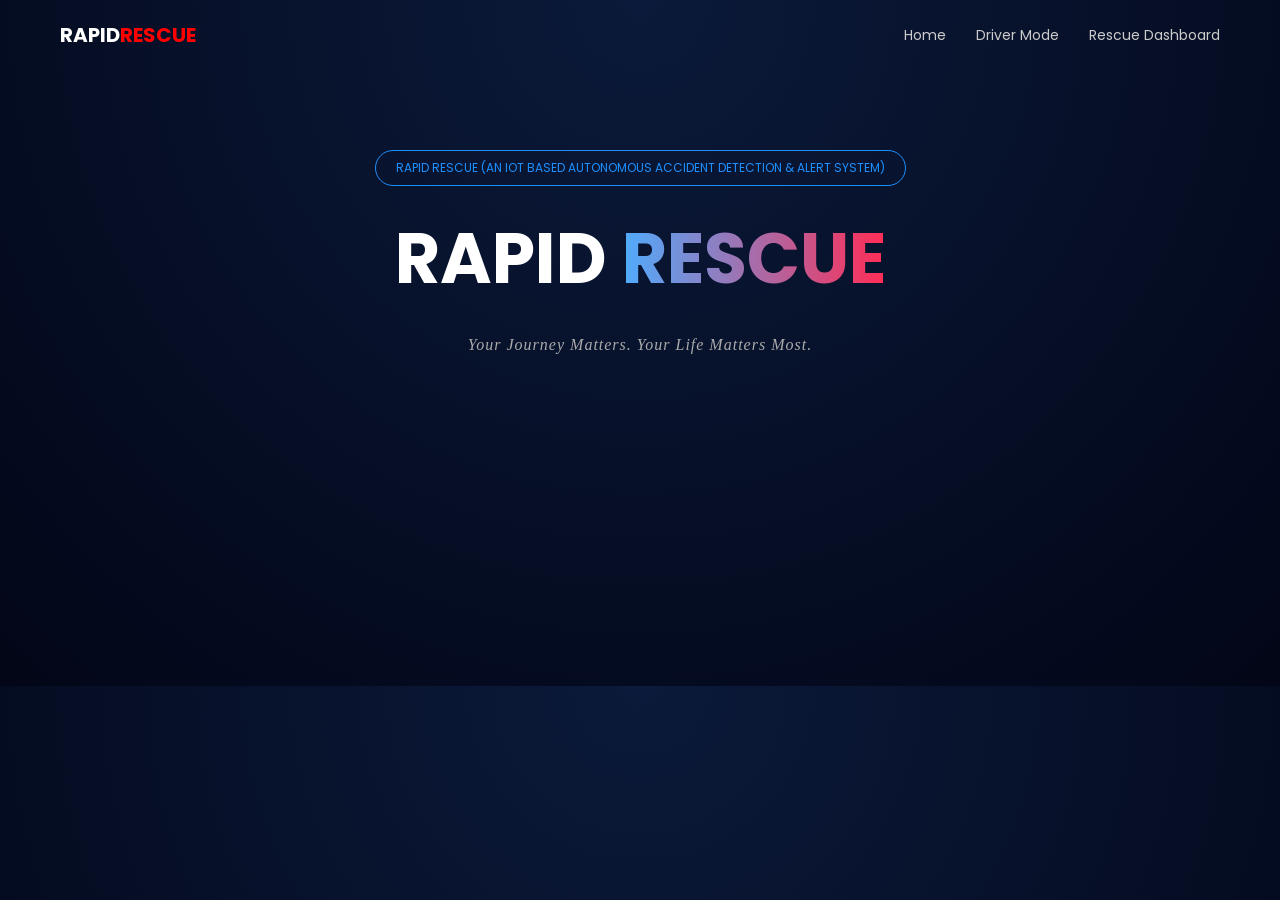
<file: index.html>
<!DOCTYPE html>
<html>
<head>
  <title>Rapid Rescue</title>

  <link href="https://fonts.googleapis.com/css2?family=Poppins:wght@300;500;700&display=swap" rel="stylesheet">

  <style>
    * {
      margin: 0;
      padding: 0;
      box-sizing: border-box;
      font-family: 'Poppins', sans-serif;
    }

    body {
      background: radial-gradient(circle at top, #0b1a3a, #020617);
      color: white;
    }

    .navbar {
      display: flex;
      justify-content: space-between;
      align-items: center;
      padding: 20px 60px;
    }

    .logo {
      font-weight: 700;
      font-size: 20px;
    }

    .logo span {
      color: red;
    }

    .nav-links {
      display: flex;
      gap: 30px;
    }

    .nav-links a {
      text-decoration: none;
      color: #ccc;
      font-size: 14px;
    }

    .nav-links a:hover {
      color: white;
    }

    .hero {
      text-align: center;
      margin-top: 80px;
    }

    .tag, .subtitle {
      opacity: 0;
      transform: translateY(20px);
      transition: 0.6s ease;
    }

    .show {
      opacity: 1;
      transform: translateY(0);
    }

    .tag {
      border: 1px solid #1e90ff;
      display: inline-block;
      padding: 8px 20px;
      border-radius: 20px;
      font-size: 12px;
      color: #1e90ff;
      margin-bottom: 20px;
    }

    .title {
      font-size: 70px;
      font-weight: 700;
    }

    .gradient {
      background: linear-gradient(90deg, #4facfe, #ff2d55);
      -webkit-background-clip: text;
      background-clip: text;
      color: transparent;
    }

    .subtitle {
      margin-top: 20px;
      color: #aaa;
      font-size: 16px;
    }

    .cards {
      display: flex;
      justify-content: center;
      gap: 40px;
      margin-top: 80px;
    }

    .card {
      width: 300px;
      padding: 30px;
      border-radius: 20px;
      backdrop-filter: blur(10px);
      background: rgba(255,255,255,0.05);
      border: 1px solid rgba(255,255,255,0.1);
      transition: 0.3s;
      opacity: 0;
      will-change: transform;
    }

    .card:hover {
      transform: translateY(-10px);
    }

    .card h3 {
      margin-top: 20px;
      font-size: 18px;
    }

    .card p {
      margin-top: 15px;
      color: #aaa;
      font-size: 14px;
    }

    .card a {
      display: inline-block;
      margin-top: 20px;
      text-decoration: none;
      font-size: 13px;
    }

    .blue {
      border: 1px solid #1e90ff;
    }

    .blue a {
      color: #1e90ff;
    }

    .red {
      border: 1px solid #ff2d55;
    }

    .red a {
      color: #ff2d55;
    }

    @keyframes dropBounce {
      0% { transform: translateY(-300px); opacity: 0; }
      60% { transform: translateY(30px); opacity: 1; }
      80% { transform: translateY(-10px); }
      100% { transform: translateY(0); }
    }

    @keyframes shadowImpact {
      0% { box-shadow: 0 0 0 rgba(0,0,0,0); }
      50% { box-shadow: 0 25px 40px rgba(0,0,0,0.6); }
      100% { box-shadow: 0 10px 20px rgba(0,0,0,0.3); }
    }

    .show-drop {
      animation: dropBounce 0.9s ease forwards, shadowImpact 0.9s ease forwards;
      opacity: 1 !important;
    }
  </style>
</head>

<body>

<div class="navbar">
  <div class="logo">RAPID<span>RESCUE</span></div>

  <div class="nav-links">
    <a href="#">Home</a>
    <a href="driver/driver.html">Driver Mode</a>
    <a href="rescue/rescue.html">Rescue Dashboard</a>
  </div>
</div>

<div class="hero">

  <div class="tag" id="tag">
    RAPID RESCUE (AN IOT BASED AUTONOMOUS ACCIDENT DETECTION & ALERT SYSTEM)
  </div>

  <div class="title">
    <span id="rapidText"></span>
    <span class="gradient" id="rescueText"> RESCUE</span>
  </div>

 <div class="subtitle" id="subtitle">
  <span style="font-family:'Georgia',serif; font-style:italic; letter-spacing:1px;">
    Your Journey Matters. Your Life Matters Most.
  </span>
</div>
</div>

<div class="cards">

  <div class="card blue">
    <h3>DRIVER MODE</h3>
    <p>
      Connect vehicle sensors and enable automatic accident detection with impact analysis.
    </p>
    <p></p>
    <p></p>
    <a href="driver/driver.html">LAUNCH INTERFACE →</a>
  </div>

  <div class="card red">
    <h3>RESCUE DASHBOARD</h3>
    <p>
      View accidents live, monitor impact level, and dispatch required rescue equipment instantly.
    </p>
    <a href="rescue/rescue.html">ACCESS TERMINAL →</a>
  </div>

</div>

<script>
const rapid = "RAPID";
const rapidEl = document.getElementById("rapidText");

rapid.split("").forEach((char, i) => {
  const span = document.createElement("span");
  span.innerText = char;
  span.style.opacity = "0";
  span.style.display = "inline-block";
  span.style.transition = "0.2s ease";

  rapidEl.appendChild(span);

  setTimeout(() => {
    span.style.opacity = "1";
  }, i * 80);
});

const rapidTime = rapid.length * 80;

const rescue = document.getElementById("rescueText");
rescue.style.opacity = "0";

setTimeout(() => {
  rescue.style.opacity = "1";
}, rapidTime + 200);

setTimeout(() => {
  document.getElementById("tag").classList.add("show");
  document.getElementById("subtitle").classList.add("show");
}, rapidTime + 700);

setTimeout(() => {
  const cards = document.querySelectorAll(".card");

  cards[0].classList.add("show-drop");

  setTimeout(() => {
    cards[1].classList.add("show-drop");
  }, 200);

  setTimeout(() => {
    cards.forEach(card => {
      card.style.opacity = "1";
      card.style.transform = "translateY(0)";
    });
  }, 1200);

}, rapidTime + 1200);
</script>

</body>
</html>
</file>
